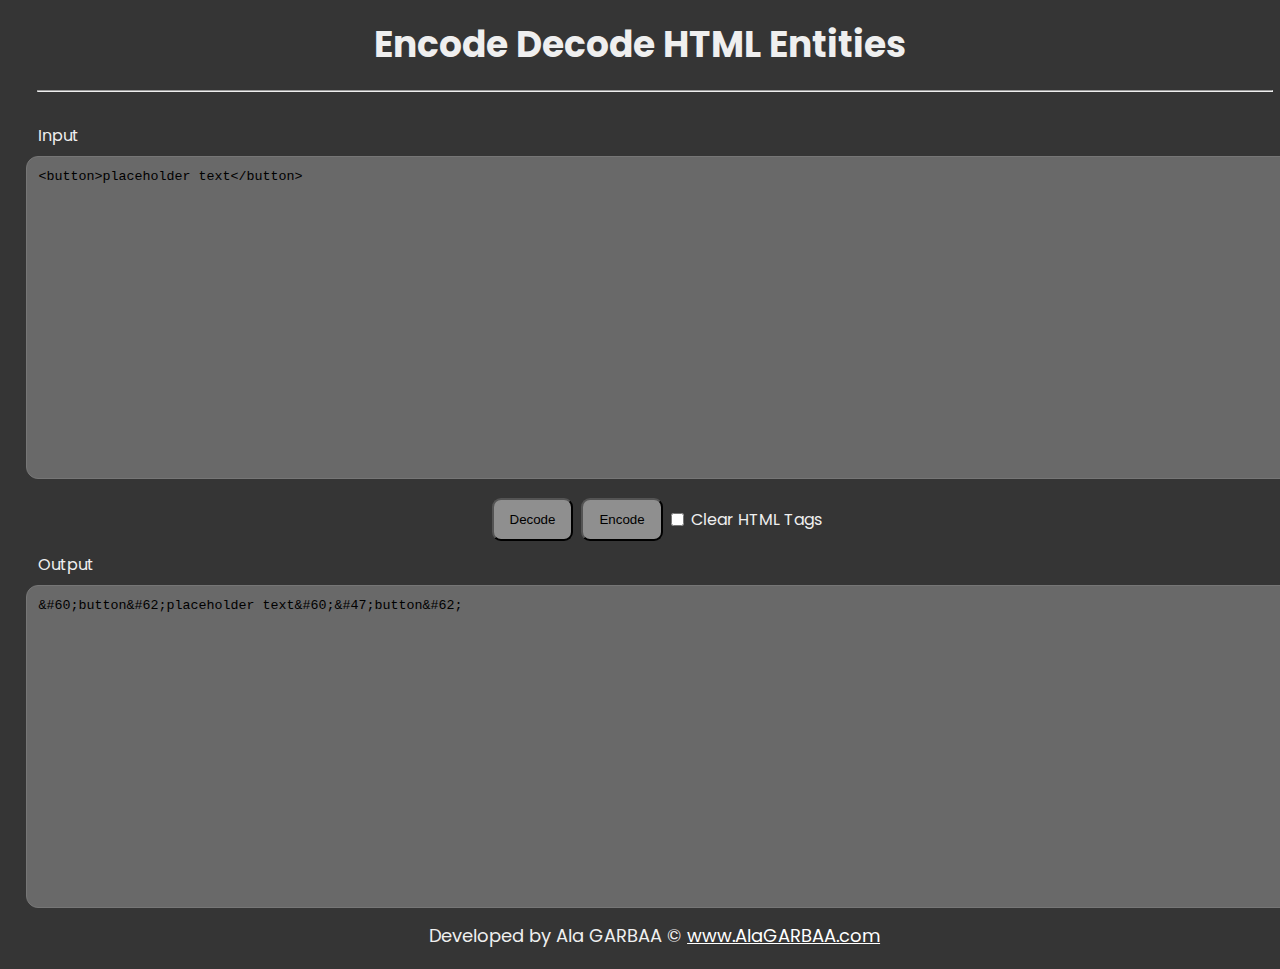
<file: index.html>
<!DOCTYPE html>
<html lang="en">
  <head>
    <meta charset="UTF-8" />
    <meta http-equiv="X-UA-Compatible" content="IE=edge" />
    <meta name="viewport" content="width=device-width, initial-scale=1.0" />
    <title>
      Encode Decode HTML Entities Developed by Ala GARBAA © www.AlaGARBAA.com
    </title>
    <link rel="preconnect" href="https://fonts.googleapis.com" />
    <link rel="preconnect" href="https://fonts.gstatic.com" crossorigin />
    <link
      href="https://fonts.googleapis.com/css2?family=Poppins&display=swap"
      rel="stylesheet"
    />
  </head>
  <link rel="stylesheet" href="./styles/app.min.css" />
  <body>
    <main>
      <header><h1>Encode Decode HTML Entities</h1></header>
      <article>
        <hr />
        <label class="caption" for="input-code">Input</label>
        <textarea name="input-code" id="input-code" cols="30" rows="5">
<button>placeholder text</button></textarea
        >
        <div class="button-group">
          <button onclick="onClickOnDecode()">Decode</button>
          <button onclick="onClickOnEncode()">Encode</button>
          <div class="checkbox-wrapper">
            <input
              type="checkbox"
              name="clear-html-tags"
              id="clear-html-tags"
            />&nbsp;<label for="clear-html-tags">Clear HTML Tags</label>
          </div>
        </div>
        <label class="caption" for="output-code">Output</label>
        <textarea
          name="output-code"
          id="output-code"
          cols="30"
          rows="5"
        ></textarea>
        <footer>
          Developed by Ala GARBAA ©
          <a href="https://www.alagarbaa.com">www.AlaGARBAA.com</a>
        </footer>
      </article>
    </main>
    <script src="./scripts/main.min.js"></script>
  </body>
</html>
</file>
<file: styles/app.min.css>
a,abbr,acronym,address,applet,article,aside,audio,b,big,blockquote,body,canvas,caption,center,cite,code,dd,del,details,dfn,div,dl,dt,em,embed,fieldset,figcaption,figure,footer,form,h1,h2,h3,h4,h5,h6,header,hgroup,html,i,iframe,img,ins,kbd,label,legend,li,mark,menu,nav,object,ol,output,p,pre,q,ruby,s,samp,section,small,span,strike,strong,sub,summary,sup,table,tbody,td,tfoot,th,thead,time,tr,tt,u,ul,var,video{margin:0;padding:0;border:0;font-size:100%;vertical-align:baseline}article,aside,details,figcaption,figure,footer,header,hgroup,menu,nav,section{display:block}body{line-height:1}ol,ul{list-style:none}blockquote,q{quotes:none}blockquote:after,blockquote:before,q:after,q:before{content:"";content:none}table{border-collapse:collapse;border-spacing:0}body{background:#353535;color:#efefef;width:100%;display:flex;align-items:center;overflow-x:hidden;font-family:Poppins,sans-serif}main{width:100%}article{width:100%;max-width:1258px;padding-inline:2vw;margin:0 auto}h1{text-align:center;font-size:4vh;margin-block:3vh}hr{margin-bottom:36px;width:calc(100% - 24px)}textarea{background-color:#696969;width:100%;height:33vh;border-radius:12px;padding:12px;margin-top:12px}textarea::-moz-placeholder{color:#252525}textarea::placeholder{color:#252525}.button-group{display:flex;justify-content:center;width:100%;padding-block:16px}button{background:#8f8f8f;padding:12px 16px;margin-inline:4px;border-radius:9px;cursor:pointer}button:hover{background:#9f9f9f}button:active{background:#afafaf}label{cursor:pointer}label.caption{margin-left:12px}footer{padding:16px;margin-bottom:8px;font-size:2vh;text-align:center}a{color:#fff}.checkbox-wrapper{display:flex;justify-content:center;align-items:center}
</file>
